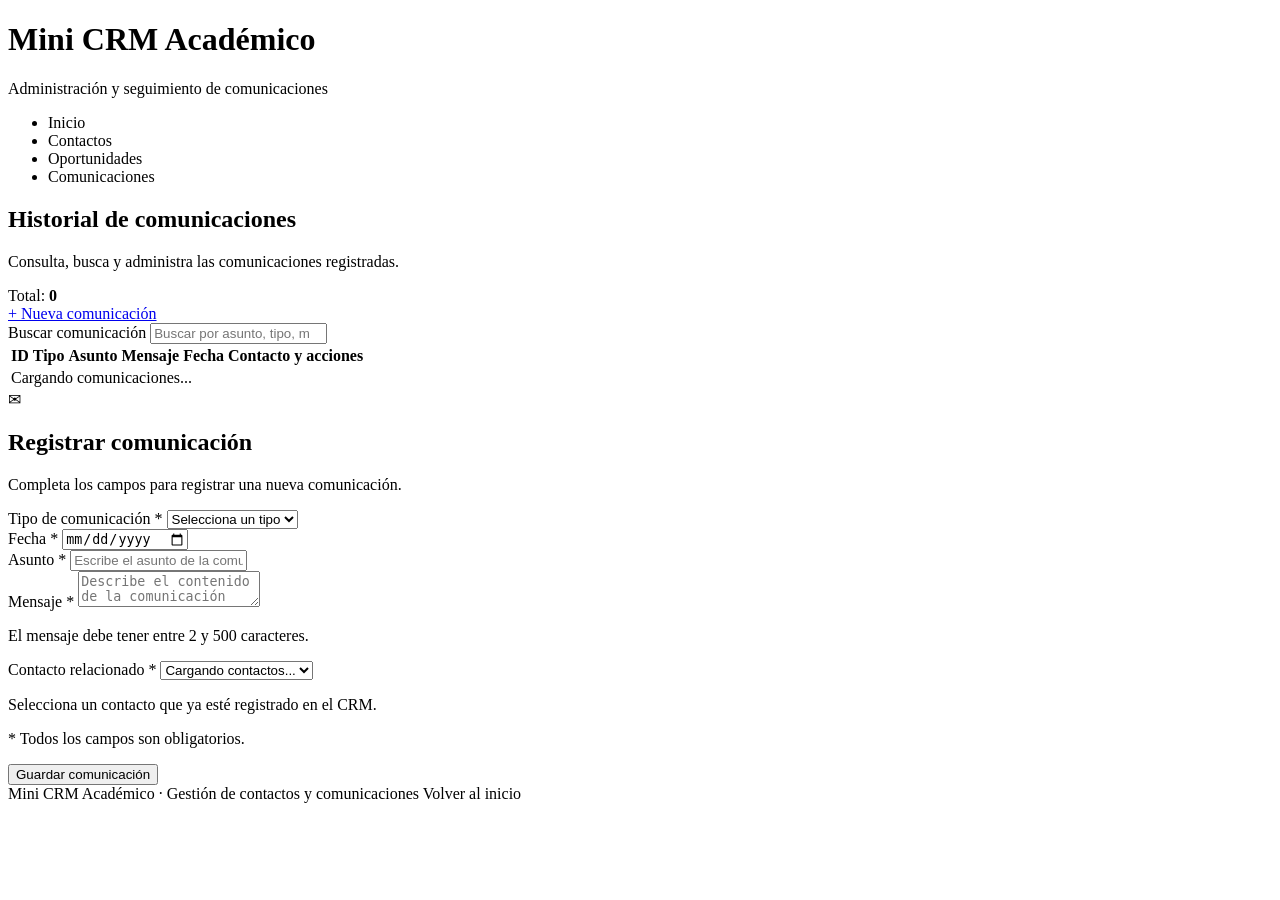
<file: src/main/resources/templates/comunicaciones.html>
<!DOCTYPE html>
<html lang="es" xmlns:th="http://www.thymeleaf.org">

<head>
    <meta charset="UTF-8">
    <meta name="viewport" content="width=device-width, initial-scale=1.0">

    <title>Comunicaciones - Mini CRM Académico</title>

    <link rel="stylesheet" th:href="@{/css/comunicaciones.css}">
    <script th:src="@{/js/comunicaciones.js}" defer></script>
</head>

<body>

<header class="comunicaciones-encabezado">
    <div class="comunicaciones-contenedor">

        <h1>Mini CRM Académico</h1>

        <p class="comunicaciones-subtitulo">
            Administración y seguimiento de comunicaciones
        </p>

        <nav class="navegacion">
            <ul>
                <li><a th:href="@{/}">Inicio</a></li>
                <li><a th:href="@{/contactos}">Contactos</a></li>
                <li><a th:href="@{/oportunidades}">Oportunidades</a></li>
                <li>
                    <a th:href="@{/comunicaciones}" class="activo">
                        Comunicaciones
                    </a>
                </li>
            </ul>
        </nav>

    </div>
</header>

<main class="comunicaciones-contenedor">

    <div id="mensajeEstado"
         class="comunicaciones-mensaje"
         hidden>
    </div>

    <section class="comunicaciones-panel">

        <div class="comunicaciones-panel-encabezado">

            <div>
                <h2>Historial de comunicaciones</h2>

                <p class="comunicaciones-descripcion">
                    Consulta, busca y administra las comunicaciones registradas.
                </p>
            </div>

            <span class="comunicaciones-contador">
                Total: <strong id="contadorComunicaciones">0</strong>
            </span>

        </div>

        <div class="comunicaciones-acciones">
            <a href="#seccionFormulario"
               class="comunicaciones-boton comunicaciones-boton-principal">
                + Nueva comunicación
            </a>
        </div>

        <div class="comunicaciones-buscador">

            <label for="buscadorComunicaciones">
                Buscar comunicación
            </label>

            <input type="search"
                   id="buscadorComunicaciones"
                   placeholder="Buscar por asunto, tipo, mensaje o contacto..."
                   autocomplete="off">

        </div>

        <div class="comunicaciones-tabla-contenedor">

            <table class="comunicaciones-tabla"
                   id="tablaComunicaciones">

                <thead>
                <tr>
                    <th>ID</th>
                    <th>Tipo</th>
                    <th>Asunto</th>
                    <th>Mensaje</th>
                    <th>Fecha</th>
                    <th>Contacto y acciones</th>
                </tr>
                </thead>

                <tbody>
                <tr>
                    <td colspan="6"
                        class="comunicaciones-sin-registros">
                        Cargando comunicaciones...
                    </td>
                </tr>
                </tbody>

            </table>

        </div>

    </section>

    <section class="comunicaciones-panel comunicaciones-formulario"
             id="seccionFormulario"
             aria-labelledby="tituloFormulario">

        <div class="comunicaciones-formulario-encabezado">

            <div class="comunicaciones-formulario-icono">✉</div>

            <div>
                <h2 id="tituloFormulario">Registrar comunicación</h2>

                <p class="comunicaciones-descripcion">
                    Completa los campos para registrar una nueva comunicación.
                </p>
            </div>

        </div>

        <div class="comunicaciones-separador"></div>

        <form id="formularioComunicacion">

            <input type="hidden" id="comunicacionId" name="id">

            <div class="comunicaciones-grid">

                <div class="comunicaciones-campo">
                    <label for="tipo">
                        Tipo de comunicación <span>*</span>
                    </label>

                    <select id="tipo" name="tipo" required>
                        <option value="">Selecciona un tipo</option>
                        <option value="LLAMADA">Llamada</option>
                        <option value="CORREO">Correo electrónico</option>
                        <option value="REUNION">Reunión</option>
                        <option value="MENSAJE">Mensaje</option>
                        <option value="OTRO">Otro</option>
                    </select>
                </div>

                <div class="comunicaciones-campo">
                    <label for="fecha">
                        Fecha <span>*</span>
                    </label>

                    <input type="date"
                           id="fecha"
                           name="fecha"
                           required>
                </div>

                <div class="comunicaciones-campo comunicaciones-campo-completo">
                    <label for="asunto">
                        Asunto <span>*</span>
                    </label>

                    <input type="text"
                           id="asunto"
                           name="asunto"
                           minlength="2"
                           maxlength="100"
                           required
                           placeholder="Escribe el asunto de la comunicación">
                </div>

                <div class="comunicaciones-campo comunicaciones-campo-completo">
                    <label for="mensaje">
                        Mensaje <span>*</span>
                    </label>

                    <textarea id="mensaje"
                              name="mensaje"
                              minlength="2"
                              maxlength="500"
                              required
                              placeholder="Describe el contenido de la comunicación"></textarea>

                    <p class="comunicaciones-ayuda">
                        El mensaje debe tener entre 2 y 500 caracteres.
                    </p>
                </div>

                <div class="comunicaciones-campo comunicaciones-campo-completo">
                    <label for="contactoId">
                        Contacto relacionado <span>*</span>
                    </label>

                    <select id="contactoId" name="contactoId" required>
                        <option value="">Cargando contactos...</option>
                    </select>

                    <p class="comunicaciones-ayuda">
                        Selecciona un contacto que ya esté registrado en el CRM.
                    </p>
                </div>

            </div>

            <p class="comunicaciones-ayuda comunicaciones-obligatorios">
                <span>*</span> Todos los campos son obligatorios.
            </p>

            <div class="comunicaciones-formulario-acciones">

                <button type="button"
                        id="botonCancelar"
                        class="comunicaciones-boton comunicaciones-boton-secundario"
                        hidden>
                    Cancelar edición
                </button>

                <button type="submit"
                        id="botonGuardar"
                        class="comunicaciones-boton comunicaciones-boton-principal">
                    Guardar comunicación
                </button>

            </div>

        </form>

    </section>

</main>

<footer class="comunicaciones-pie">
    Mini CRM Académico · Gestión de contactos y comunicaciones

    <a class="comunicaciones-enlace-inicio" th:href="@{/}">
        Volver al inicio
    </a>
</footer>

</body>
</html>
</file>
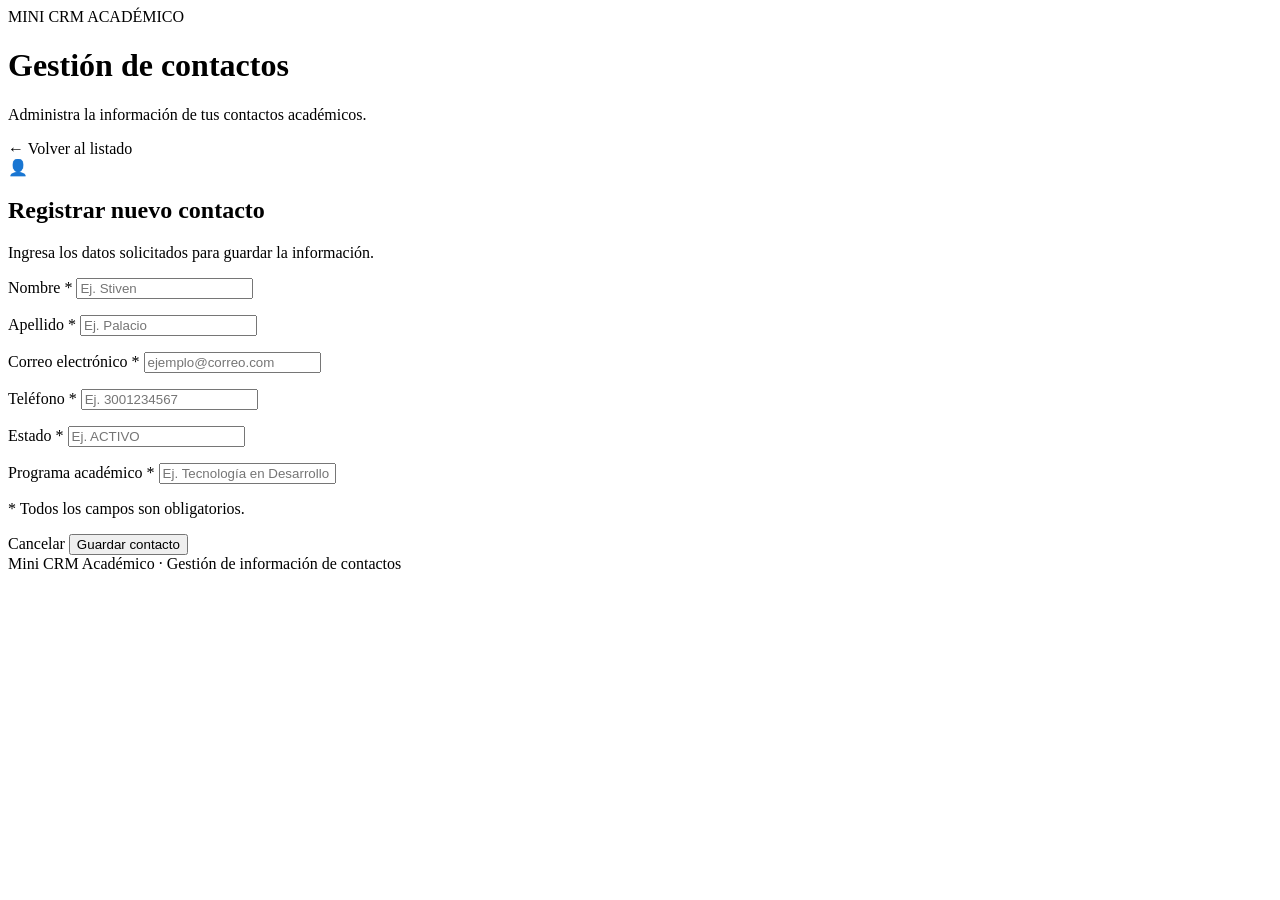
<file: src/main/resources/templates/contacto-form.html>
<!DOCTYPE html>
<html lang="es" xmlns:th="http://www.thymeleaf.org">

<head>
    <meta charset="UTF-8">
    <meta name="viewport" content="width=device-width, initial-scale=1.0">

    <title th:text="${contacto.id == null ? 'Nuevo contacto' : 'Editar contacto'}">
        Contactos - Mini CRM Académico
    </title>

    <link rel="stylesheet" th:href="@{/css/contacto-form.css}">
</head>

<body>

<div class="form-contenedor">

    <header class="form-encabezado">
        <div>
            <span class="form-etiqueta">MINI CRM ACADÉMICO</span>
            <h1>Gestión de contactos</h1>
            <p>Administra la información de tus contactos académicos.</p>
        </div>

        <a class="boton boton-secundario" th:href="@{/contactos}">
            ← Volver al listado
        </a>
    </header>

    <main class="form-panel">

        <div class="form-titulo">
            <div class="form-icono">👤</div>
            <div>
                <h2 th:text="${contacto.id == null ? 'Registrar nuevo contacto' : 'Editar contacto'}">
                    Registrar nuevo contacto
                </h2>
                <p>
                    Ingresa los datos solicitados para guardar la información.
                </p>
            </div>
        </div>

        <div class="form-separador"></div>

        <form id="formularioContacto"
              th:action="@{/contactos/guardar}"
              th:object="${contacto}"
              method="post">

            <input type="hidden" th:field="*{id}">

            <div class="form-grid">

                <div class="campo">
                    <label for="nombre">Nombre <span>*</span></label>
                    <input type="text"
                           id="nombre"
                           th:field="*{nombre}"
                           required
                           maxlength="100"
                           autocomplete="given-name"
                           placeholder="Ej. Stiven">
                    <p class="error-campo"
                       th:if="${#fields.hasErrors('nombre')}"
                       th:errors="*{nombre}"></p>
                </div>

                <div class="campo">
                    <label for="apellido">Apellido <span>*</span></label>
                    <input type="text"
                           id="apellido"
                           th:field="*{apellido}"
                           required
                           maxlength="100"
                           autocomplete="family-name"
                           placeholder="Ej. Palacio">
                    <p class="error-campo"
                       th:if="${#fields.hasErrors('apellido')}"
                       th:errors="*{apellido}"></p>
                </div>

                <div class="campo campo-completo">
                    <label for="email">Correo electrónico <span>*</span></label>
                    <input type="email"
                           id="email"
                           th:field="*{email}"
                           required
                           maxlength="150"
                           autocomplete="email"
                           placeholder="ejemplo@correo.com">
                    <p class="error-campo"
                       th:if="${#fields.hasErrors('email')}"
                       th:errors="*{email}"></p>
                </div>

                <div class="campo">
                    <label for="telefono">Teléfono <span>*</span></label>
                    <input type="tel"
                           id="telefono"
                           th:field="*{telefono}"
                           required
                           maxlength="30"
                           autocomplete="tel"
                           placeholder="Ej. 3001234567">
                    <p class="error-campo"
                       th:if="${#fields.hasErrors('telefono')}"
                       th:errors="*{telefono}"></p>
                </div>

                <div class="campo">
                    <label for="estado">Estado <span>*</span></label>
                    <input type="text"
                           id="estado"
                           th:field="*{estado}"
                           required
                           maxlength="30"
                           placeholder="Ej. ACTIVO">
                    <p class="error-campo"
                       th:if="${#fields.hasErrors('estado')}"
                       th:errors="*{estado}"></p>
                </div>

                <div class="campo campo-completo">
                    <label for="programa">Programa académico <span>*</span></label>
                    <input type="text"
                           id="programa"
                           th:field="*{programa}"
                           required
                           maxlength="150"
                           placeholder="Ej. Tecnología en Desarrollo de Software">
                    <p class="error-campo"
                       th:if="${#fields.hasErrors('programa')}"
                       th:errors="*{programa}"></p>
                </div>

            </div>

            <p class="form-ayuda">
                <span>*</span> Todos los campos son obligatorios.
            </p>

            <div class="form-acciones">

                <a class="boton boton-secundario" th:href="@{/contactos}">
                    Cancelar
                </a>

                <button type="submit" class="boton boton-principal"
                        th:text="${contacto.id == null ? 'Guardar contacto' : 'Actualizar contacto'}">
                    Guardar contacto
                </button>

            </div>

        </form>

    </main>

    <footer class="form-footer">
        Mini CRM Académico · Gestión de información de contactos
    </footer>

</div>

</body>

</html>
</file>
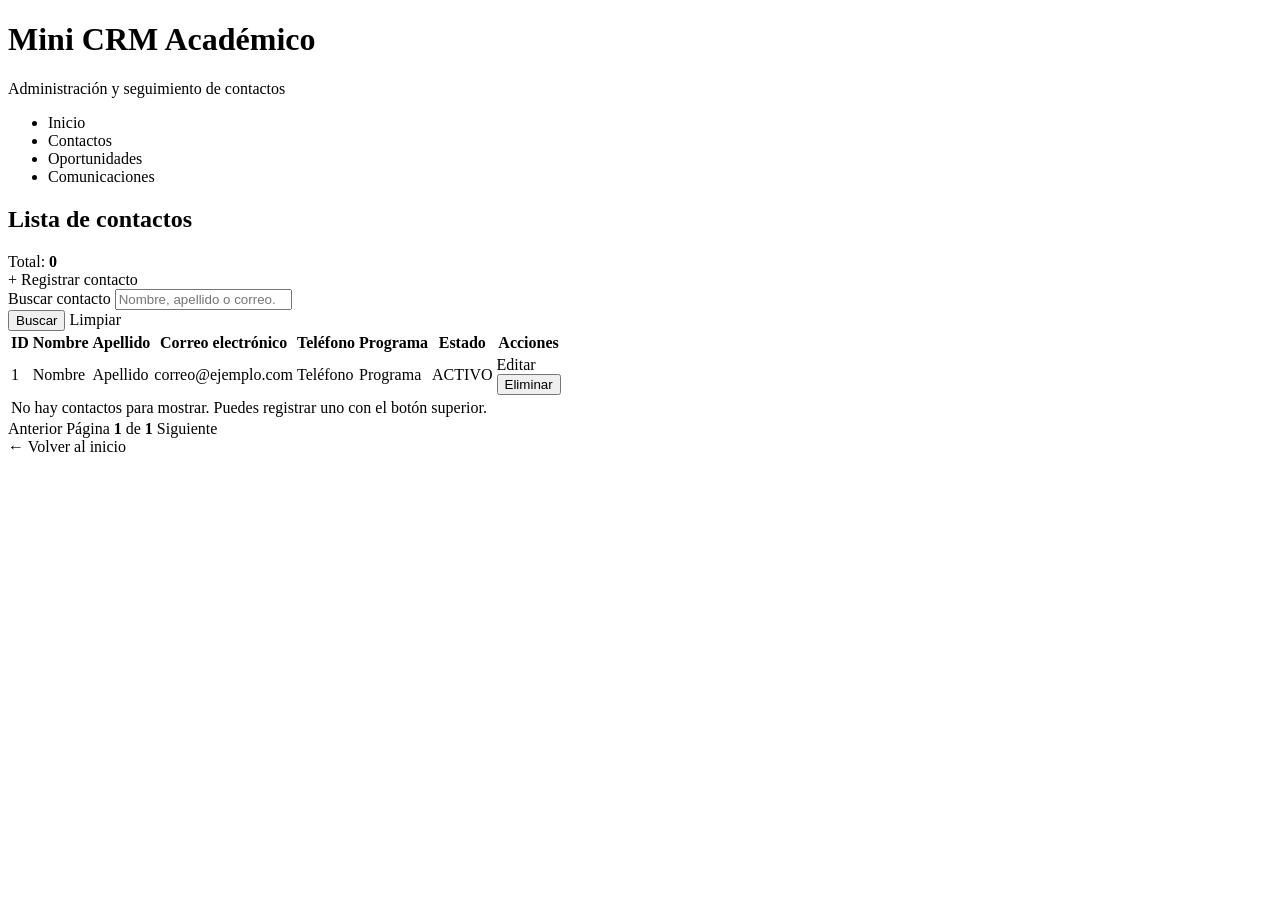
<file: src/main/resources/templates/contactos.html>
<!DOCTYPE html>
<html lang="es" xmlns:th="http://www.thymeleaf.org">

<head>
    <meta charset="UTF-8">
    <meta name="viewport" content="width=device-width, initial-scale=1.0">

    <title>Contactos - Mini CRM Académico</title>

    <link rel="stylesheet" th:href="@{/css/contactos.css}">
    <script th:src="@{/js/contactos.js}" defer></script>
</head>

<body>

<div class="contactos-contenedor">

<header class="contactos-encabezado">
    <div class="contactos-contenedor">
        <h1>Mini CRM Académico</h1>
        <p class="contactos-subtitulo">
            Administración y seguimiento de contactos
        </p>

        <nav class="navegacion">
            <ul>
                <li><a th:href="@{/}">Inicio</a></li>
                <li><a th:href="@{/contactos}" class="activo">Contactos</a></li>
                <li><a th:href="@{/oportunidades}">Oportunidades</a></li>
                <li><a th:href="@{/comunicaciones}">Comunicaciones</a></li>
            </ul>
        </nav>
    </div>
</header>

<main class="contactos-contenedor">

    <section class="contactos-panel">

        <div class="contactos-panel-encabezado">
            <h2>Lista de contactos</h2>
            <span class="contactos-contador">
                Total: <strong th:text="${totalElementos}">0</strong>
            </span>
        </div>

        <div class="contactos-acciones">
            <a th:href="@{/contactos/nuevo}"
               class="contactos-boton contactos-boton-principal">
                + Registrar contacto
            </a>
        </div>

        <!-- Buscador del servidor -->
        <form class="contactos-busqueda"
              th:action="@{/contactos}"
              method="get">

            <div class="contactos-busqueda-campo">
                <label for="buscadorContactos">
                    Buscar contacto
                </label>

                <input type="search"
                       id="buscadorContactos"
                       name="q"
                       th:value="${q}"
                       placeholder="Nombre, apellido o correo...">
            </div>

            <input type="hidden" name="size" th:value="${size}">

            <button type="submit"
                    class="contactos-boton contactos-boton-principal">
                Buscar
            </button>

            <a class="contactos-boton contactos-boton-secundario"
               th:href="@{/contactos}">
                Limpiar
            </a>
        </form>

        <!-- Tabla de contactos -->
        <div class="contactos-tabla-contenedor">

            <table class="contactos-tabla" id="tablaContactos">

                <thead>
                <tr>
                    <th>ID</th>
                    <th>Nombre</th>
                    <th>Apellido</th>
                    <th>Correo electrónico</th>
                    <th>Teléfono</th>
                    <th>Programa</th>
                    <th>Estado</th>
                    <th>Acciones</th>
                </tr>
                </thead>

                <tbody>

                <tr th:each="contacto : ${contactos}"
                    data-contacto>

                    <td th:text="${contacto.id}">1</td>
                    <td th:text="${contacto.nombre}">Nombre</td>
                    <td th:text="${contacto.apellido}">Apellido</td>
                    <td th:text="${contacto.email}">correo@ejemplo.com</td>
                    <td th:text="${contacto.telefono}">Teléfono</td>
                    <td th:text="${contacto.programa}">Programa</td>

                    <td>
                        <span class="contactos-estado"
                              th:text="${contacto.estado}">
                            ACTIVO
                        </span>
                    </td>

                    <td>
                        <div class="contactos-acciones">

                            <a class="contactos-boton contactos-boton-editar"
                               th:href="@{/contactos/editar/{id}(id=${contacto.id})}">
                                Editar
                            </a>

                            <form class="formulario-eliminar-contacto"
                                  th:action="@{/contactos/eliminar/{id}(id=${contacto.id})}"
                                  method="post">

                                <button type="submit"
                                        class="contactos-boton contactos-boton-eliminar">
                                    Eliminar
                                </button>

                            </form>

                        </div>
                    </td>

                </tr>

                <tr th:if="${#lists.isEmpty(contactos)}">
                    <td colspan="8" class="contactos-sin-registros">
                        No hay contactos para mostrar.
                        Puedes registrar uno con el botón superior.
                    </td>
                </tr>

                </tbody>

            </table>

            <p id="mensajeSinResultados"
               class="contactos-sin-registros"
               hidden>
                No se encontraron contactos que coincidan con la búsqueda.
            </p>

        </div>

        <!-- Paginación -->
        <nav class="contactos-paginacion"
             th:if="${totalPaginas > 1}"
             aria-label="Paginación de contactos">

            <a th:if="${paginaActual > 0}"
               class="contactos-boton contactos-boton-secundario"
               th:href="@{/contactos(page=${paginaActual - 1},size=${size},q=${q})}">
                Anterior
            </a>

            <span class="contactos-paginacion-info">
                Página
                <strong th:text="${paginaActual + 1}">1</strong>
                de
                <strong th:text="${totalPaginas}">1</strong>
            </span>

            <a th:if="${paginaActual + 1 < totalPaginas}"
               class="contactos-boton contactos-boton-principal"
               th:href="@{/contactos(page=${paginaActual + 1},size=${size},q=${q})}">
                Siguiente
            </a>

        </nav>

        <footer class="pie">
            <a th:href="@{/}" class="enlace-inicio">
                ← Volver al inicio
            </a>
        </footer>

    </main>

    </body>

    </html>
</file>
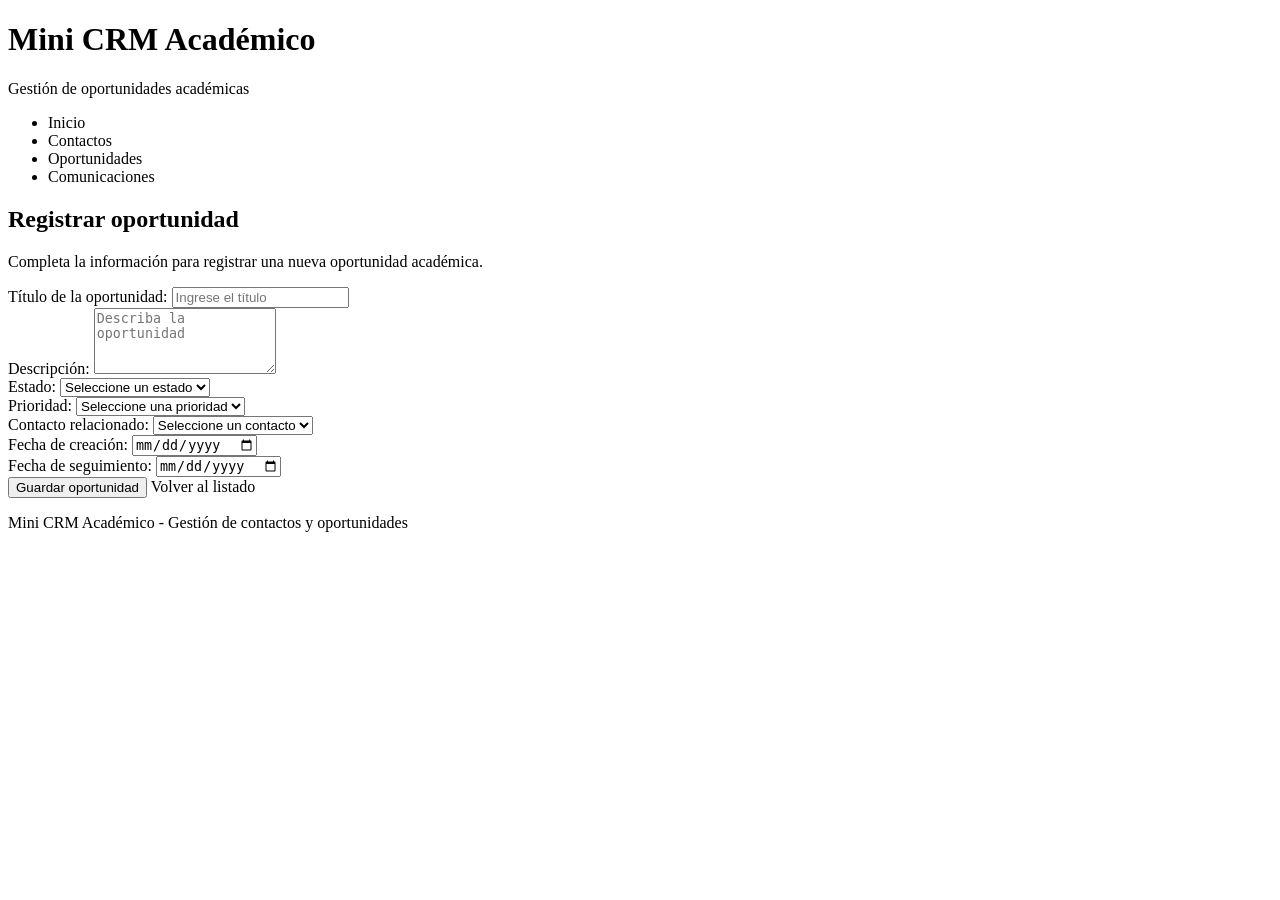
<file: src/main/resources/templates/oportunidad-form.html>
<!DOCTYPE html>
<html lang="es" xmlns:th="http://www.thymeleaf.org">

<head>
    <meta charset="UTF-8">
    <meta name="viewport" content="width=device-width, initial-scale=1.0">

    <title>Formulario de oportunidades | Mini CRM Académico</title>

    <link rel="stylesheet" th:href="@{/css/oportunidad-form.css}">
</head>

<body>
    <header class="encabezado">

        <h1>Mini CRM Académico</h1>
        <p>Gestión de oportunidades académicas</p>

        <nav class="navegacion">
            <ul>
                <li><a th:href="@{/}">Inicio</a></li>
                <li><a th:href="@{/contactos}">Contactos</a></li>
                <li><a th:href="@{/oportunidades}">Oportunidades</a></li>
                <li><a th:href="@{/comunicaciones}">Comunicaciones</a></li>
            </ul>
        </nav>

    </header>

    <!-- CONTENIDO PRINCIPAL -->
    <main class="contenedor">

        <h2>Registrar oportunidad</h2>

        <p class="descripcion">
            Completa la información para registrar una nueva oportunidad académica.
        </p>

        <!-- FORMULARIO -->
        <form id="formOportunidad"
              th:action="@{/oportunidades/guardar}"
              th:object="${oportunidad}"
              method="post">

            <!-- ERRORES GENERALES -->
            <div class="mensaje-error"
                 th:if="${#fields.hasGlobalErrors()}">

                <p th:each="err : ${#fields.globalErrors()}"
                   th:text="${err}">
                </p>

            </div>

            <!-- TÍTULO -->
            <div class="grupo-formulario">

                <label for="titulo">Título de la oportunidad:</label>

                <input type="text"
                       id="titulo"
                       th:field="*{titulo}"
                       placeholder="Ingrese el título"
                       required>

                <small class="mensaje-error"
                       th:if="${#fields.hasErrors('titulo')}"
                       th:errors="*{titulo}">
                </small>

            </div>

            <!-- DESCRIPCIÓN -->
            <div class="grupo-formulario">

                <label for="descripcion">Descripción:</label>

                <textarea id="descripcion"
                          th:field="*{descripcion}"
                          placeholder="Describa la oportunidad"
                          rows="4"
                          required></textarea>

                <small class="mensaje-error"
                       th:if="${#fields.hasErrors('descripcion')}"
                       th:errors="*{descripcion}">
                </small>

            </div>

            <!-- ESTADO -->
            <div class="grupo-formulario">

                <label for="estado">Estado:</label>

                <select id="estado"
                        th:field="*{estado}"
                        required>

                    <option value="">Seleccione un estado</option>
                    <option value="ABIERTA">Abierta</option>
                    <option value="EN_PROCESO">En proceso</option>
                    <option value="GANADA">Ganada</option>
                    <option value="PERDIDA">Perdida</option>

                </select>

                <small class="mensaje-error"
                       th:if="${#fields.hasErrors('estado')}"
                       th:errors="*{estado}">
                </small>

            </div>

            <!-- PRIORIDAD -->
            <div class="grupo-formulario">

                <label for="prioridad">Prioridad:</label>

                <select id="prioridad"
                        th:field="*{prioridad}"
                        required>

                    <option value="">Seleccione una prioridad</option>
                    <option value="BAJA">Baja</option>
                    <option value="MEDIA">Media</option>
                    <option value="ALTA">Alta</option>

                </select>

                <small class="mensaje-error"
                       th:if="${#fields.hasErrors('prioridad')}"
                       th:errors="*{prioridad}">
                </small>

            </div>

            <!-- CONTACTO -->
            <div class="grupo-formulario">

                <label for="contacto">Contacto relacionado:</label>

                <select id="contacto"
                        th:field="*{contacto.id}"
                        required>

                    <option value="">Seleccione un contacto</option>

                    <option th:each="contacto : ${contactos}"
                            th:value="${contacto.id}"
                            th:text="${contacto.nombre + ' ' + contacto.apellido}">
                    </option>

                </select>

                <small class="mensaje-error"
                       th:if="${#fields.hasErrors('contacto')}"
                       th:errors="*{contacto}">
                </small>

            </div>

            <!-- FECHA DE CREACIÓN -->
            <div class="grupo-formulario">

                <label for="fechaCreacion">Fecha de creación:</label>

                <input type="date"
                       id="fechaCreacion"
                       th:field="*{fechaCreacion}"
                       required>

                <small class="mensaje-error"
                       th:if="${#fields.hasErrors('fechaCreacion')}"
                       th:errors="*{fechaCreacion}">
                </small>

            </div>

            <!-- FECHA DE SEGUIMIENTO -->
            <div class="grupo-formulario">

                <label for="fechaSeguimiento">Fecha de seguimiento:</label>

                <input type="date"
                       id="fechaSeguimiento"
                       th:field="*{fechaSeguimiento}"
                       required>

                <small class="mensaje-error"
                       th:if="${#fields.hasErrors('fechaSeguimiento')}"
                       th:errors="*{fechaSeguimiento}">
                </small>

            </div>

            <!-- BOTONES -->
            <div class="acciones-formulario">

                <button type="submit">
                    Guardar oportunidad
                </button>

                <a th:href="@{/oportunidades}">
                    Volver al listado
                </a>

            </div>

        </form>

    </main>

    <!-- PIE DE PÁGINA -->
    <footer class="pie-pagina">
        <p>Mini CRM Académico - Gestión de contactos y oportunidades</p>
    </footer>

    <!-- JAVASCRIPT -->
    <script th:src="@{/js/oportunidad-form.js}" defer></script>

</body>
</html>
</file>
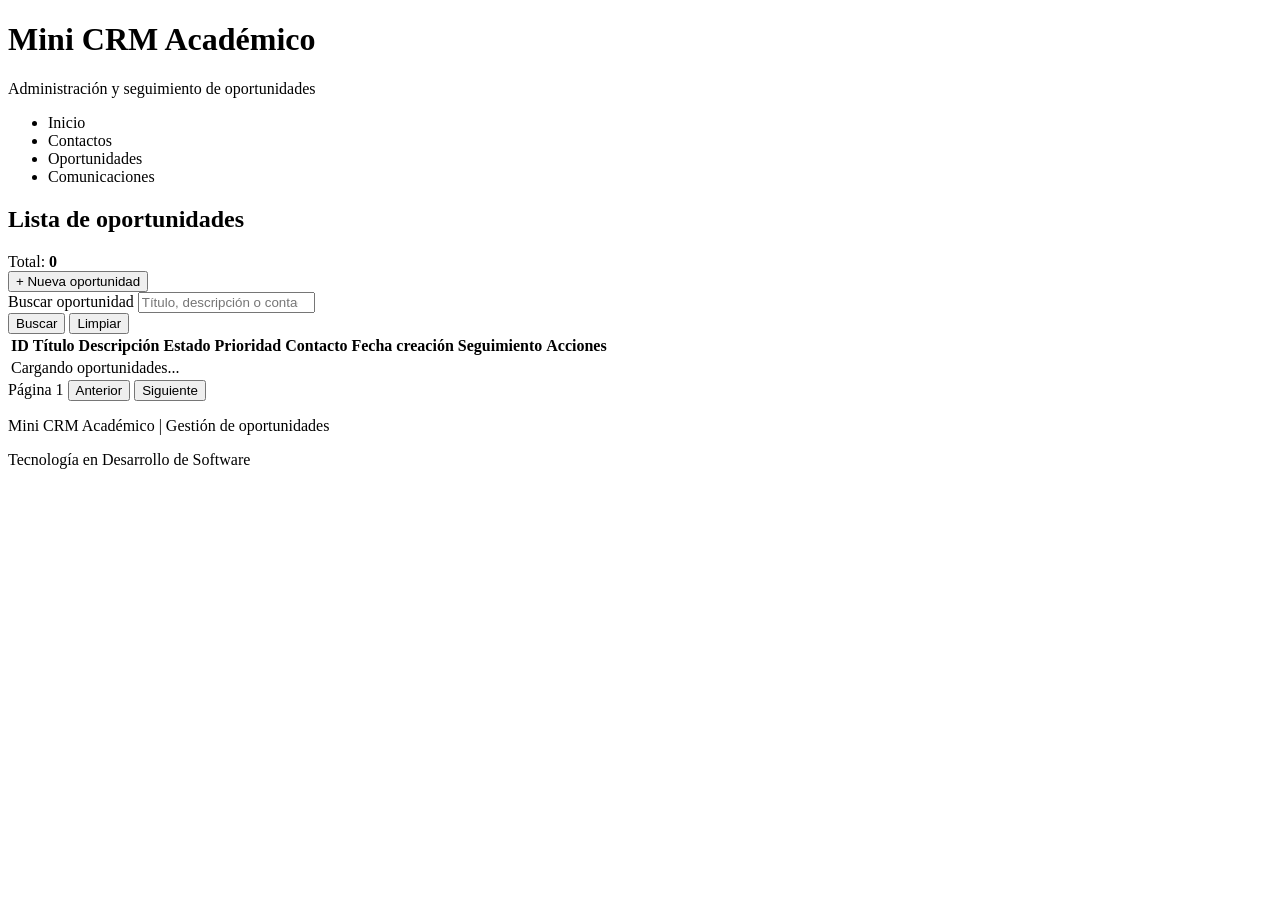
<file: src/main/resources/templates/oportunidades.html>
<!DOCTYPE html>
<html lang="es" xmlns:th="http://www.thymeleaf.org">
<head>
    <meta charset="UTF-8">
    <meta name="viewport" content="width=device-width, initial-scale=1.0">
    <title>Oportunidades | Mini CRM Académico</title>

    <link rel="stylesheet" th:href="@{/css/oportunidades.css}">
</head>
<body>

<header class="oportunidades-encabezado">
    <div class="oportunidades-contenedor">
        <h1>Mini CRM Académico</h1>
        <p class="oportunidades-subtitulo">
            Administración y seguimiento de oportunidades
        </p>

        <nav class="navegacion">
            <ul>
                <li><a th:href="@{/}">Inicio</a></li>
                <li><a th:href="@{/contactos}">Contactos</a></li>
                <li><a th:href="@{/oportunidades}" class="activo">Oportunidades</a></li>
                <li><a th:href="@{/comunicaciones}">Comunicaciones</a></li>
            </ul>
        </nav>
    </div>
</header>

<main class="oportunidades-contenedor">

    <div id="mensaje" class="oportunidades-mensaje" hidden></div>

    <section class="oportunidades-panel">

        <div class="oportunidades-panel-encabezado">
            <h2>Lista de oportunidades</h2>
            <span class="oportunidades-contador">
                Total: <strong id="totalOportunidades">0</strong>
            </span>
        </div>

        <div class="oportunidades-acciones">
            <button type="button"
                    id="btnNuevaOportunidad"
                    class="oportunidades-boton oportunidades-boton-principal">
                + Nueva oportunidad
            </button>
        </div>

        <div class="oportunidades-busqueda">
            <div class="oportunidades-busqueda-campo">
                <label for="buscarOportunidad">Buscar oportunidad</label>
                <input type="search"
                       id="buscarOportunidad"
                       placeholder="Título, descripción o contacto...">
            </div>

            <button type="button"
                    id="btnBuscar"
                    class="oportunidades-boton oportunidades-boton-buscar">
                Buscar
            </button>

            <button type="button"
                    id="btnLimpiar"
                    class="oportunidades-boton oportunidades-boton-secundario">
                Limpiar
            </button>
        </div>

        <div class="oportunidades-tabla-contenedor">
            <table class="oportunidades-tabla">
                <thead>
                <tr>
                    <th>ID</th>
                    <th>Título</th>
                    <th>Descripción</th>
                    <th>Estado</th>
                    <th>Prioridad</th>
                    <th>Contacto</th>
                    <th>Fecha creación</th>
                    <th>Seguimiento</th>
                    <th>Acciones</th>
                </tr>
                </thead>

                <tbody id="tablaOportunidades">
                <tr>
                    <td colspan="9" class="oportunidades-sin-registros">
                        Cargando oportunidades...
                    </td>
                </tr>
                </tbody>
            </table>
        </div>

        <div class="oportunidades-paginacion">
            <span id="paginaInfo">Página 1</span>
            <button type="button" id="btnAnterior"
                    class="oportunidades-boton oportunidades-boton-principal">
                Anterior
            </button>
            <button type="button" id="btnSiguiente"
                    class="oportunidades-boton oportunidades-boton-principal">
                Siguiente
            </button>
        </div>

    </section>

    <!-- FORMULARIO -->
    <section class="oportunidades-panel formulario-panel" id="panelFormulario" hidden>

        <div class="oportunidades-panel-encabezado">
            <h2 id="tituloFormulario">Registrar oportunidad</h2>
        </div>

        <form id="formOportunidad">

            <input type="hidden" id="oportunidadId">

            <div class="oportunidades-formulario-grid">

                <div class="oportunidades-campo">
                    <label for="titulo">Título *</label>
                    <input type="text" id="titulo" maxlength="100" required>
                </div>

                <div class="oportunidades-campo">
                    <label for="estado">Estado *</label>
                    <select id="estado" required>
                        <option value="">Seleccione un estado</option>
                        <option value="ABIERTA">Abierta</option>
                        <option value="EN_PROCESO">En proceso</option>
                        <option value="GANADA">Ganada</option>
                        <option value="PERDIDA">Perdida</option>
                    </select>
                </div>

                <div class="oportunidades-campo">
                    <label for="prioridad">Prioridad *</label>
                    <select id="prioridad" required>
                        <option value="">Seleccione prioridad</option>
                        <option value="ALTA">Alta</option>
                        <option value="MEDIA">Media</option>
                        <option value="BAJA">Baja</option>
                    </select>
                </div>

                <div class="oportunidades-campo">
                    <label for="contacto">Contacto *</label>
                    <select id="contacto" required>
                        <option value="">Seleccione un contacto</option>
                    </select>
                </div>

                <div class="oportunidades-campo">
                    <label for="fechaCreacion">Fecha de creación *</label>
                    <input type="date" id="fechaCreacion" required>
                </div>

                <div class="oportunidades-campo">
                    <label for="fechaSeguimiento">Fecha de seguimiento *</label>
                    <input type="date" id="fechaSeguimiento" required>
                </div>

                <div class="oportunidades-campo campo-completo">
                    <label for="descripcion">Descripción *</label>
                    <textarea id="descripcion"
                              maxlength="500"
                              rows="4"
                              required></textarea>
                </div>

            </div>

            <div class="oportunidades-formulario-botones">
                <button type="submit"
                        class="oportunidades-boton oportunidades-boton-principal">
                    Guardar oportunidad
                </button>

                <button type="button"
                        id="btnCancelar"
                        class="oportunidades-boton oportunidades-boton-secundario">
                    Cancelar
                </button>
            </div>

        </form>
    </section>

</main>

<footer class="oportunidades-pie">
    <p>Mini CRM Académico | Gestión de oportunidades</p>
    <p>Tecnología en Desarrollo de Software</p>
</footer>

<script th:src="@{/js/oportunidades.js}"></script>
</body>
</html>
</file>
